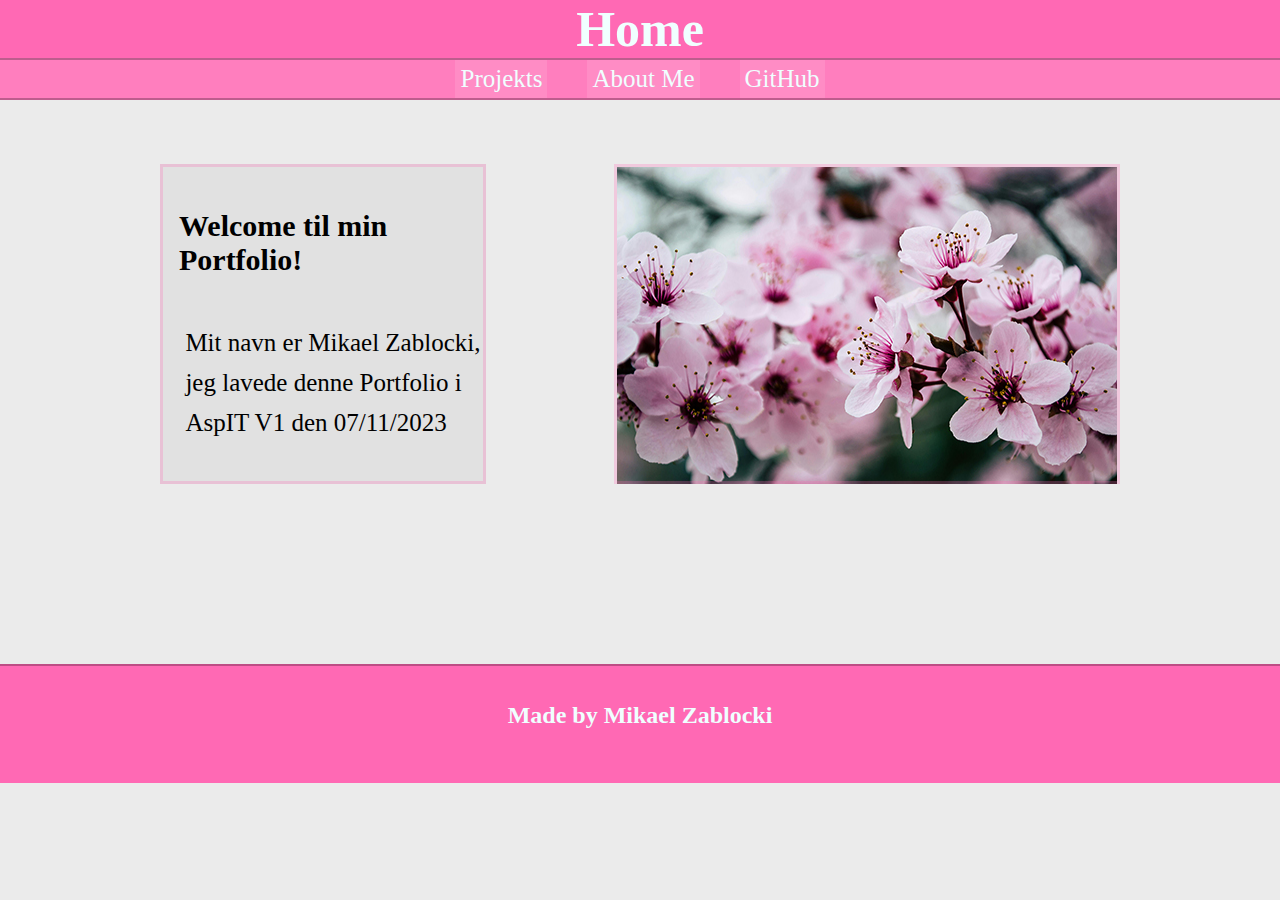
<file: index.html>
<!DOCTYPE html>
<html lang="en">
<head>
    <meta charset="UTF-8">
    <meta name="viewport" content="width=device-width, initial-scale=1.0">
    <title>Padfolje</title>
    <link rel="stylesheet" href="style.css">
</head>

<body>

    <header>
        <h1>Home</h1>
        <ul>
            <li><a href="./Projekts.html" target="_blank" rel="noopener noreferrer">Projekts</a></li>
            <li><a href="./AboutMe.html" target="_blank" rel="noopener noreferrer">About Me</a></li>
            <li><a href="https://github.com/MikaelZablocki" target="_blank" rel="noopener noreferrer">GitHub</a></li>
        </ul>
    </header>
    <main>

<article>
    <h3>Welcome til min Portfolio!</h3>
   <p>Mit navn er Mikael Zablocki, jeg lavede denne Portfolio i AspIT V1 den 07/11/2023 </p>
</article>
<div class="troll-box">
</main>
<footer>
    <h2>Made by Mikael Zablocki</h2>
</footer>

</body>

</html>
</file>
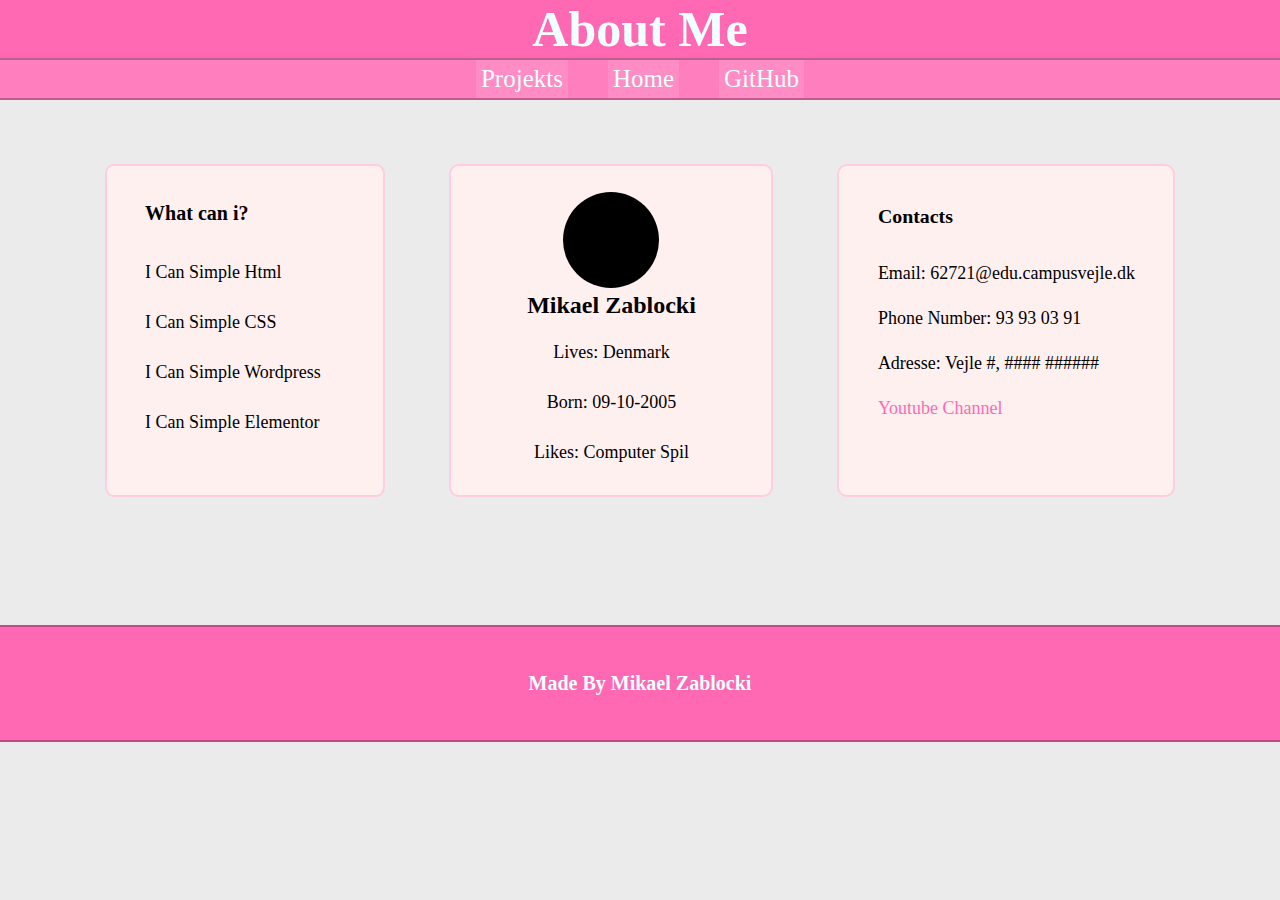
<file: AboutMe.html>
<!DOCTYPE html>
<html lang="en">
<head>
    <meta charset="UTF-8">
    <meta name="viewport" content="width=device-width, initial-scale=1.0">
    <title>Padfolje</title>
    <link rel="stylesheet" href="About.css">
</head>

<body>

    <header>
        <h1>About Me</h1>
        <ul>
            <li><a href="./Projekts.html" target="_blank" rel="noopener noreferrer">Projekts</a></li>
            <li><a href="./index.html" target="_blank" rel="noopener noreferrer">Home</a></li>
            <li><a href="https://github.com/MikaelZablocki" target="_blank" rel="noopener noreferrer">GitHub</a></li>
        </ul>
    </header>
    <main>
        <div class="container-A">
            <p class="p-tag">What can i?</p>
            <ul>
                <li>I Can Simple Html</li>
                <li>I Can Simple CSS</li>
                <li>I Can Simple Wordpress</li>
                <li>I Can Simple Elementor</li>
            </ul>
        </div>
        <article>
            <div class="box">
            <img class="prp" src="./Image/Black.jpg" alt="ColourBlack">
            <h2>Mikael Zablocki</h2>
            <ul>
                <li>Lives: Denmark</li>
                <li>Born: 09-10-2005</li>
                <li>Likes: Computer Spil</li>
            </ul>
        </div>
        </article>
        <div class="container">
            <h3>Contacts</h3>
            <li>Email: 62721@edu.campusvejle.dk </li>
            <li>Phone Number: 93 93 03 91</li>
            <li>Adresse: Vejle #, #### ######</li>
            <li><a href="https://www.youtube.com/watch?v=dQw4w9WgXcQ&ab_channel=RickAstley" target="_blank" rel="noopener noreferrer">Youtube Channel</a></li>
        </div>
</main>
<footer>
   <p>Made By Mikael Zablocki</p>
</footer>
</body>

</html>
</file>
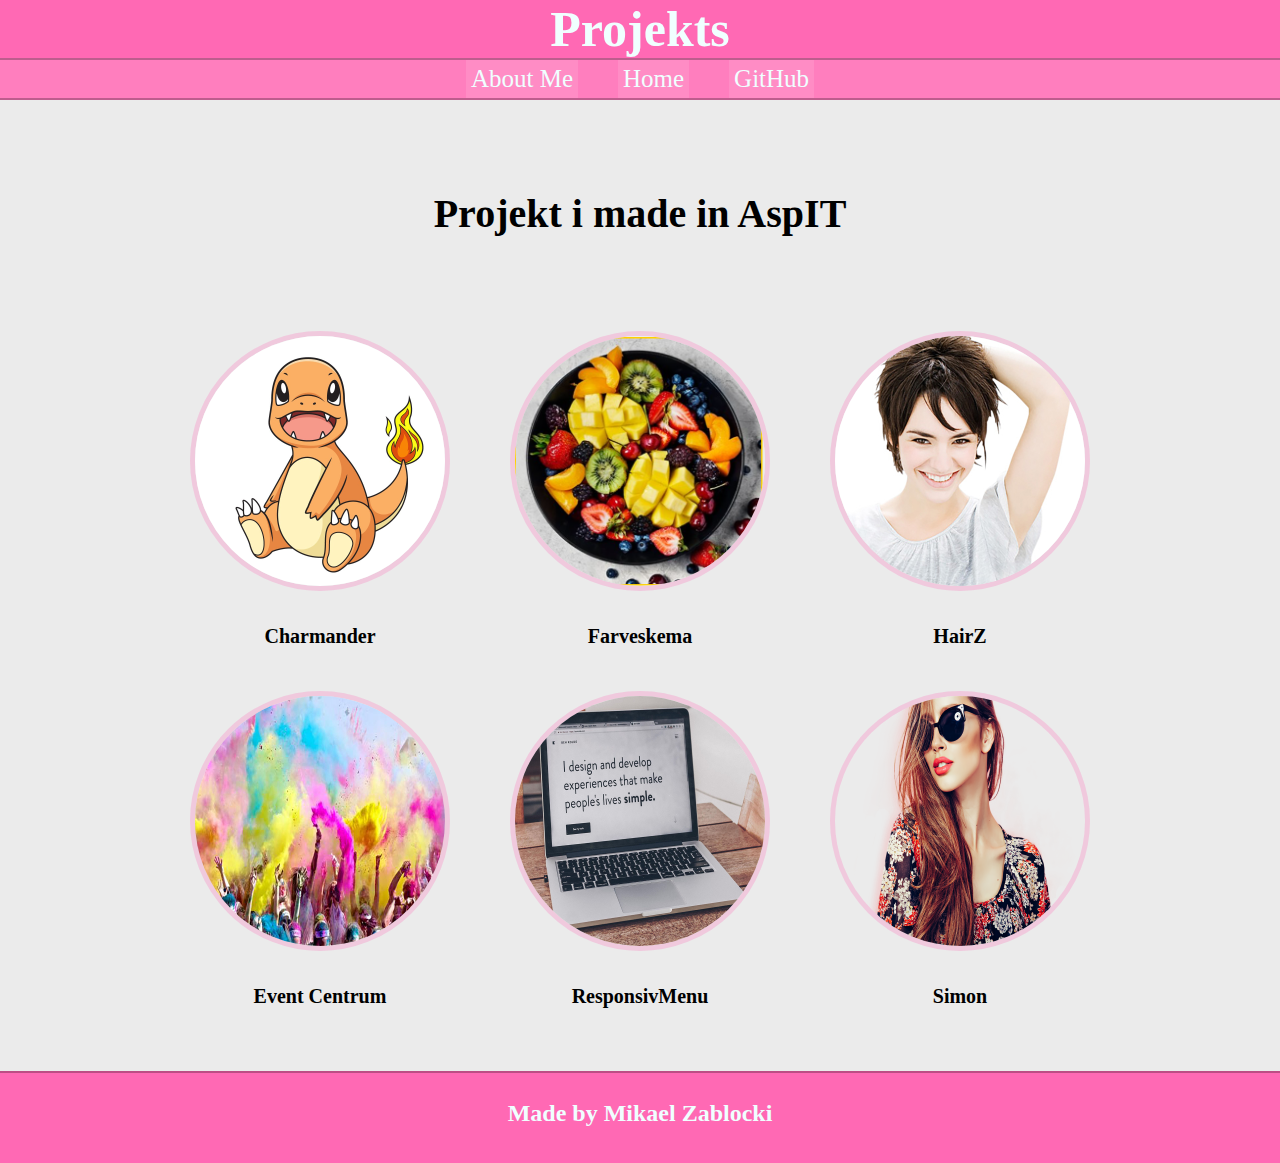
<file: Projekts.html>
<!DOCTYPE html>
<html lang="en">
<head>
    <meta charset="UTF-8">
    <meta name="viewport" content="width=device-width, initial-scale=1.0">
    <title>Padfolje</title>
    <link rel="stylesheet" href="Projekts.css">
</head>

<body>

    <header>
        <h1>Projekts</h1>
        <ul>
            <li><a href="./AboutMe.html" target="_blank" rel="noopener noreferrer">About Me</a></li>
            <li><a href="./index.html" target="_blank" rel="noopener noreferrer">Home</a></li>
            <li><a href="https://github.com/MikaelZablocki" target="_blank" rel="noopener noreferrer">GitHub</a></li>
        </ul>
    </header>
    <!-- Main starter her -->
    <main>
        <div class="overtext-box">
            <p class="overtext">Projekt i made in AspIT</p>
        </div>
    <article>
        <div>
        <a href="https://mikaelzablocki.github.io/Charmander/" target="_blank" rel="noopener noreferrer"><img src="./Image/p2.jpg" alt="Charmander-websiteImg"></a>
        <p>Charmander</p>
    </div>
    <div>
        <a href="https://mikaelzablocki.github.io/Farveskema/" target="_blank" rel="noopener noreferrer"><img src="./Image/Farveskema kopier.png" alt="Farveskema"></a>
        <p>Farveskema</p>
    </div>
    <div>
        <a href="https://mikaelzablocki.github.io/Hairz/" target="_blank" rel="noopener noreferrer"><img src="./Image/great-hairstyle kopier.jpg" alt="HairZ"></a>
        <p>HairZ</p>
    </div>
</article>
<div class="container">
<div>
    <a href="https://mikaelzablocki.github.io/Event-Centrum/" target="_blank" rel="noopener noreferrer"><img src="./Image/colors kopier.jpg" alt="Colors"></a>
    <p>Event Centrum</p>
</div>
<div>
    <a href="https://mikaelzablocki.github.io/ResponsivMenu/" target="_blank" rel="noopener noreferrer"><img src="./Image/Image1 kopier.jpg" alt="img-1"></a>
    <p>ResponsivMenu</p>
</div>
<div>
    <a href="https://mikaelzablocki.github.io/Simon/" target="_blank" rel="noopener noreferrer"><img src="./Image/bg (2) kopier.png" alt="BG2"></a>
    <p>Simon</p>
</div>
</div>
</main>
<footer>
    <h2>Made by Mikael Zablocki</h2>
</footer>
</body>

</html>
</file>
<file: style.css>
* {
    margin: 0%;
    padding: 0%;
}

body {
    background-color: rgb(235, 235, 235);
}

/* Header start here */

header {
    background-color: hotpink;
    display: flex;
    flex-direction: column;
    justify-content: center;
}

header h1 {
    font-size: 50px;
    text-align: center;
    color: azure;
}

header ul {
    display: flex;
    list-style-type: none;
    justify-content: center;
    font-size: 25px;
    background-color: rgb(255, 126, 190);
   border-bottom: 2px rgba(0, 0, 0, 0.26) solid;
   border-top: 2px rgba(0, 0, 0, 0.26) solid;
}

header ul li {
    background-color: rgba(255, 255, 255, 0.11);
    margin-left: 20px;
    margin-right: 20px;
}

header ul li a {
    text-decoration: none;
    color: azure;
    border: none;
   text-align: center;
   display: inline-block;
    padding: 5px;
}

header ul li a:hover {
    background-color:rgba(255, 255, 255, 0.212) ;
}

main {
    display: flex;
    justify-content: center;
}

article {
   margin-right: 10%;
    background-color:rgba(216, 216, 216, 0.541) ;
    border:  3px rgba(255, 105, 180, 0.26) solid;
    margin-top: 5%;
    width: 25%;
}

article h3 {
    padding: 3%;
    font-size: 30px;
    margin-bottom: 30px;
    margin-top: 10%;
    margin-left: 2%;
}

.troll-box {
    display: flex;
    justify-content: center;
    background-image:url(./Image/pexels-brett-sayles-992734\ kopier.jpg);
    background-repeat: no-repeat;
    width: 500px;
    border:  3px rgba(255, 105, 180, 0.26) solid;
    margin-top: 5%;
}



article p {
    font-size: 25px;
    padding: 2%;
    width: 300px;
    line-height: 40px;
    margin-left: 5%;
    margin-bottom: 10%;
}

footer {
    background-color: hotpink;
    margin-top: 20vh;
    padding-bottom: 6vh;
    text-align: center;
    border-top:  2px rgba(0, 0, 0, 0.26) solid;
}

footer h2 {
    color: azure;
    padding-top: 4vh;
}

@media screen and (max-width: 400px) {

}
</file>
<file: About.css>
* {
    margin: 0%;
    padding: 0%;
}

body {
    background-color: rgb(235, 235, 235);
}

h2 {
    margin-bottom: 5%;
}


/* Header start here */

header {
    background-color: hotpink;
    display: flex;
    flex-direction: column;
    justify-content: center;
}

header h1 {
    font-size: 50px;
    text-align: center;
    color: azure;
}

header ul {
    display: flex;
    list-style-type: none;
    justify-content: center;
    font-size: 25px;
    background-color: rgb(255, 126, 190);
   border-bottom: 2px rgba(0, 0, 0, 0.26) solid;
   border-top: 2px rgba(0, 0, 0, 0.26) solid;
}

header ul li {
    background-color: rgba(255, 255, 255, 0.11);
    margin-left: 20px;
    margin-right: 20px;
}

header ul li a {
    text-decoration: none;
    color: azure;
    border: none;
   text-align: center;
   display: inline-block;
    padding: 5px;
}

header ul li a:hover {
    background-color:rgba(255, 255, 255, 0.212) ;
}

/* Main */

main {
    display: flex;
    justify-content: center;
}

main div a {
    text-decoration: none;
    color: hotpink;
    text-decoration: none;
    border: none;
   text-align: center;
   display: inline-block;
}


main div a:hover {
    text-decoration: none;
    color: rgb(255, 105, 255);
}

main div li {
    list-style-type: none;
    margin-top: 15px;
}

article {
    background-color: rgb(255, 240, 240);
    display: flex;
    margin-top: 5%;
    padding-top: 2%;
    padding-bottom: 2%;
    width: 25%;
    justify-content: center;
    border: 2px rgba(255, 105, 180, 0.26) solid;
    border-radius: 3%;
    margin-right: 5%;
    margin-left: 5%;
}


.prp {
width: 30%;
border-radius: 100%;
}

.box {
    text-align: center;
}

div li {
    font-size: 18px;
    line-height:30px;
}

main ul li {
    font-size: 18px;
    line-height:35px;
}

.container-A {
   background-color: rgb(255, 240, 240) ;
   margin-top: 5%;
   padding-left: 3%;
   padding-right: 3%;
   width: 200px;
   border: 2px rgba(255, 105, 180, 0.26) solid;
   border-radius: 3%;
}

.p-tag {
    font-size: 20px;
    font-weight: 600;
   margin-top: 18%;
   margin-bottom: 30px;
}

.container {
    background-color:rgb(255, 240, 240) ;
    margin-top: 5%;
    padding-left: 3%;
    padding-right: 3%;
    font-size: 17px;
    border: 2px;
    border: 2px rgba(255, 105, 180, 0.26) solid;
    border-radius: 3%;
}

h3 {
    margin-bottom: 30px;
    margin-top: 15%;
}

footer {
    background-color: hotpink;
    margin-top: 10%;
    padding-bottom: 5vh;
    text-align: center;
    border-top: 2px rgba(0, 0, 0, 0.26) solid;
    border-bottom:  2px rgba(0, 0, 0, 0.26) solid ;
}

footer p {
    color: azure;
    padding-top: 5vh;
    font-size: 20px;
    font-weight: 600;
}


@media screen and (max-width: 500px) {
    main {
        display: flex;
        justify-content: center;
        flex-direction: column;
    }

    article {
        background-color: rgb(255, 240, 240);
        display: flex;
        margin-top: 5%;
        padding-top: 2%;
        padding-bottom: 2%;
        width: 90%;
        justify-content: center;
        border: 2px rgba(255, 105, 180, 0.26) solid;
        border-radius: 3%;
    }

    .container {
        background-color:rgb(255, 240, 240) ;
        margin-left: 5%;
        font-size: 17px;
        width: 85%;
        border: 2px;
        border: 2px rgba(255, 105, 180, 0.26) solid;
        border-radius: 3%;
    }

    .container-A {
        background-color: rgb(255, 240, 240) ;
        margin-top: 10%;
        padding-left: 3%;
        padding-right: 3%;
        margin-left: 5%;
        width: 85%;
        border: 2px rgba(255, 105, 180, 0.26) solid;
        border-radius: 3%;
     }

}
</file>
<file: Projekts.css>
* {
    margin: 0%;
    padding: 0%;
}

body {
    background-color: rgb(235, 235, 235);
}

p {
    font-size: 20px;
    font-weight: 600;
}

/* Header start here */

header {
    background-color: hotpink;
    display: flex;
    flex-direction: column;
    justify-content: center;
}

header h1 {
    font-size: 50px;
    text-align: center;
    color: azure;
}

header ul {
    display: flex;
    list-style-type: none;
    justify-content: center;
    font-size: 25px;
    background-color: rgb(255, 126, 190);
   border-bottom: 2px rgba(0, 0, 0, 0.26) solid;
   border-top: 2px rgba(0, 0, 0, 0.26) solid;
}

header ul li {
    background-color: rgba(255, 255, 255, 0.11);
    margin-left: 20px;
    margin-right: 20px;
}

header ul li a {
    text-decoration: none;
    color: azure;
    border: none;
   text-align: center;
   display: inline-block;
    padding: 5px;
}

header ul li a:hover {
    background-color:rgba(255, 255, 255, 0.212) ;
}

/* Main starter her */

article {
    display: flex;
    justify-content: center;
    text-align: center;
    margin-top: 5%;
}

article ul {
    display: flex;
    flex-direction: row;
    
}


img {
    width: 250px;
    border: 5px rgba(255, 105, 180, 0.26) solid ;
    border-radius: 100%;
    margin: 30px;
}

.container {
    display: flex;
    justify-content: center;
    text-align: center;
    margin-top: 1%;
}

.overtext {
    text-align: center;
    margin-top: 10vh;
    font-size: 40px;
    font-weight: 700;
}

footer {
    background-color: hotpink;
    margin-top: 7vh;
    padding-bottom: 4vh;
    text-align: center;
    border-top:  2px rgba(0, 0, 0, 0.26) solid;
}

footer h2 {
    color: azure;
    padding-top: 3vh;
}


@media screen and (max-width: 500px) {

.container {
    display: block;
}

    img {
        width: 70%;
        margin-top: 5rem;
    }

    article {
        display: block;
    }

    header h1 {
        font-size: 40px;
        margin-left: 10px;
        margin-right: 10px;
    }

    header ul {
        font-size: 20px;
    }

    header ul li {
        background-color: rgba(255, 255, 255, 0.11);
       margin-right: 10px;
       margin-left: 10px;
    }
}
</file>
